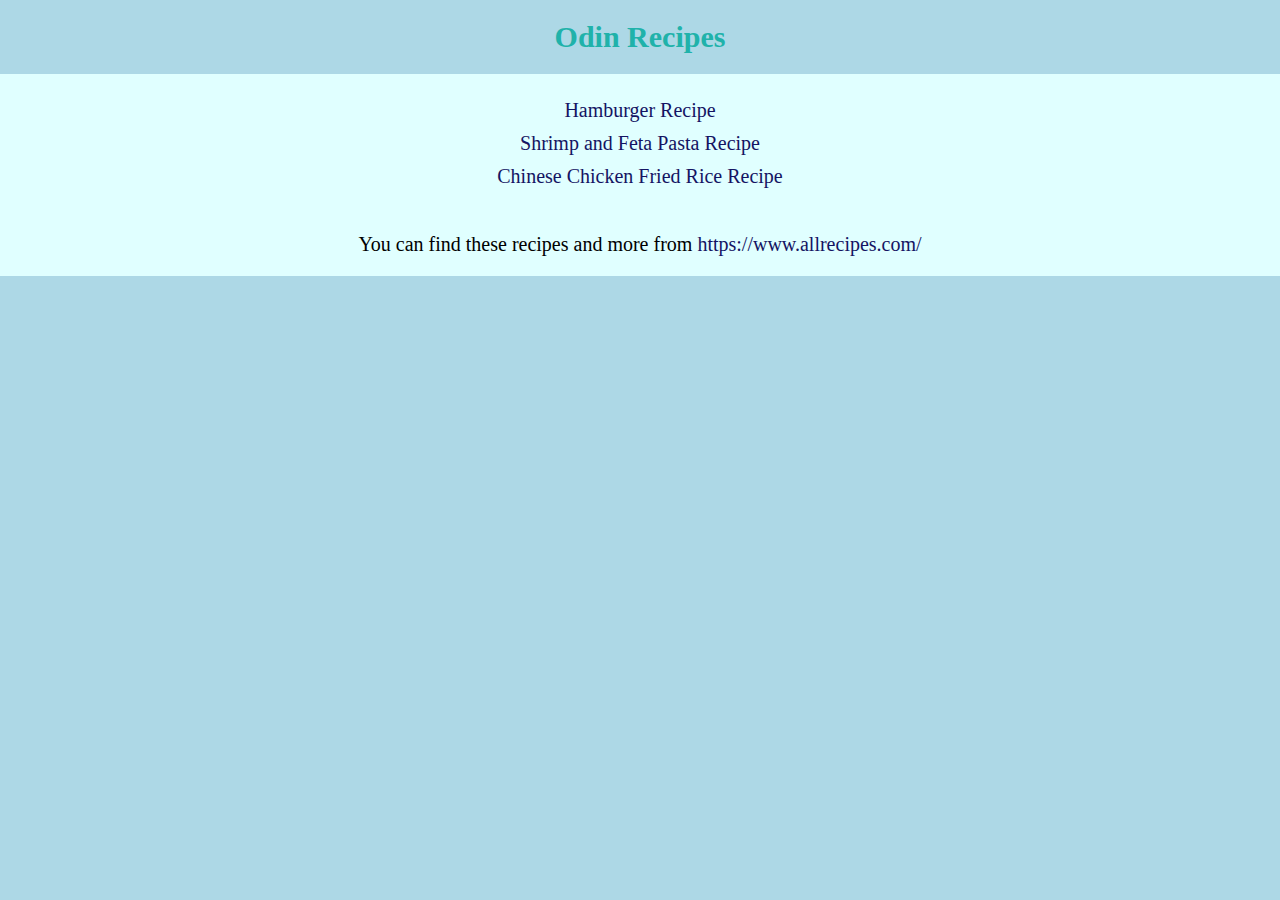
<file: index.html>
<!DOCTYPE html>
<html lang="en">
<head>
    <meta charset="UTF-8">
    <meta name="viewport" content="width=device-width, initial-scale=1.0">
    <title>Odin Recipes</title>
    <link rel="stylesheet" href="styles.css">
</head>
<body>

    <h1>Odin Recipes</h1>

    <ul>
        <li><a href="recipes/hamburger.html" target="_blank" rel="noopener noreferrer">Hamburger Recipe</a></li>
        <li><a href="recipes/shrimpfetapasta.html" target="_blank" rel="noopener noreferrer">Shrimp and Feta Pasta Recipe</a></li>
        <li><a href="recipes/chickenfriedrice.html" target="_blank" rel="noopener noreferrer">Chinese Chicken Fried Rice Recipe</a></li>
    </ul>

    <p>You can find these recipes and more from <a href="https://www.allrecipes.com/" target="blank" rel="noopener noreferrer">https://www.allrecipes.com/</a></p>
</body>
</html>
</file>
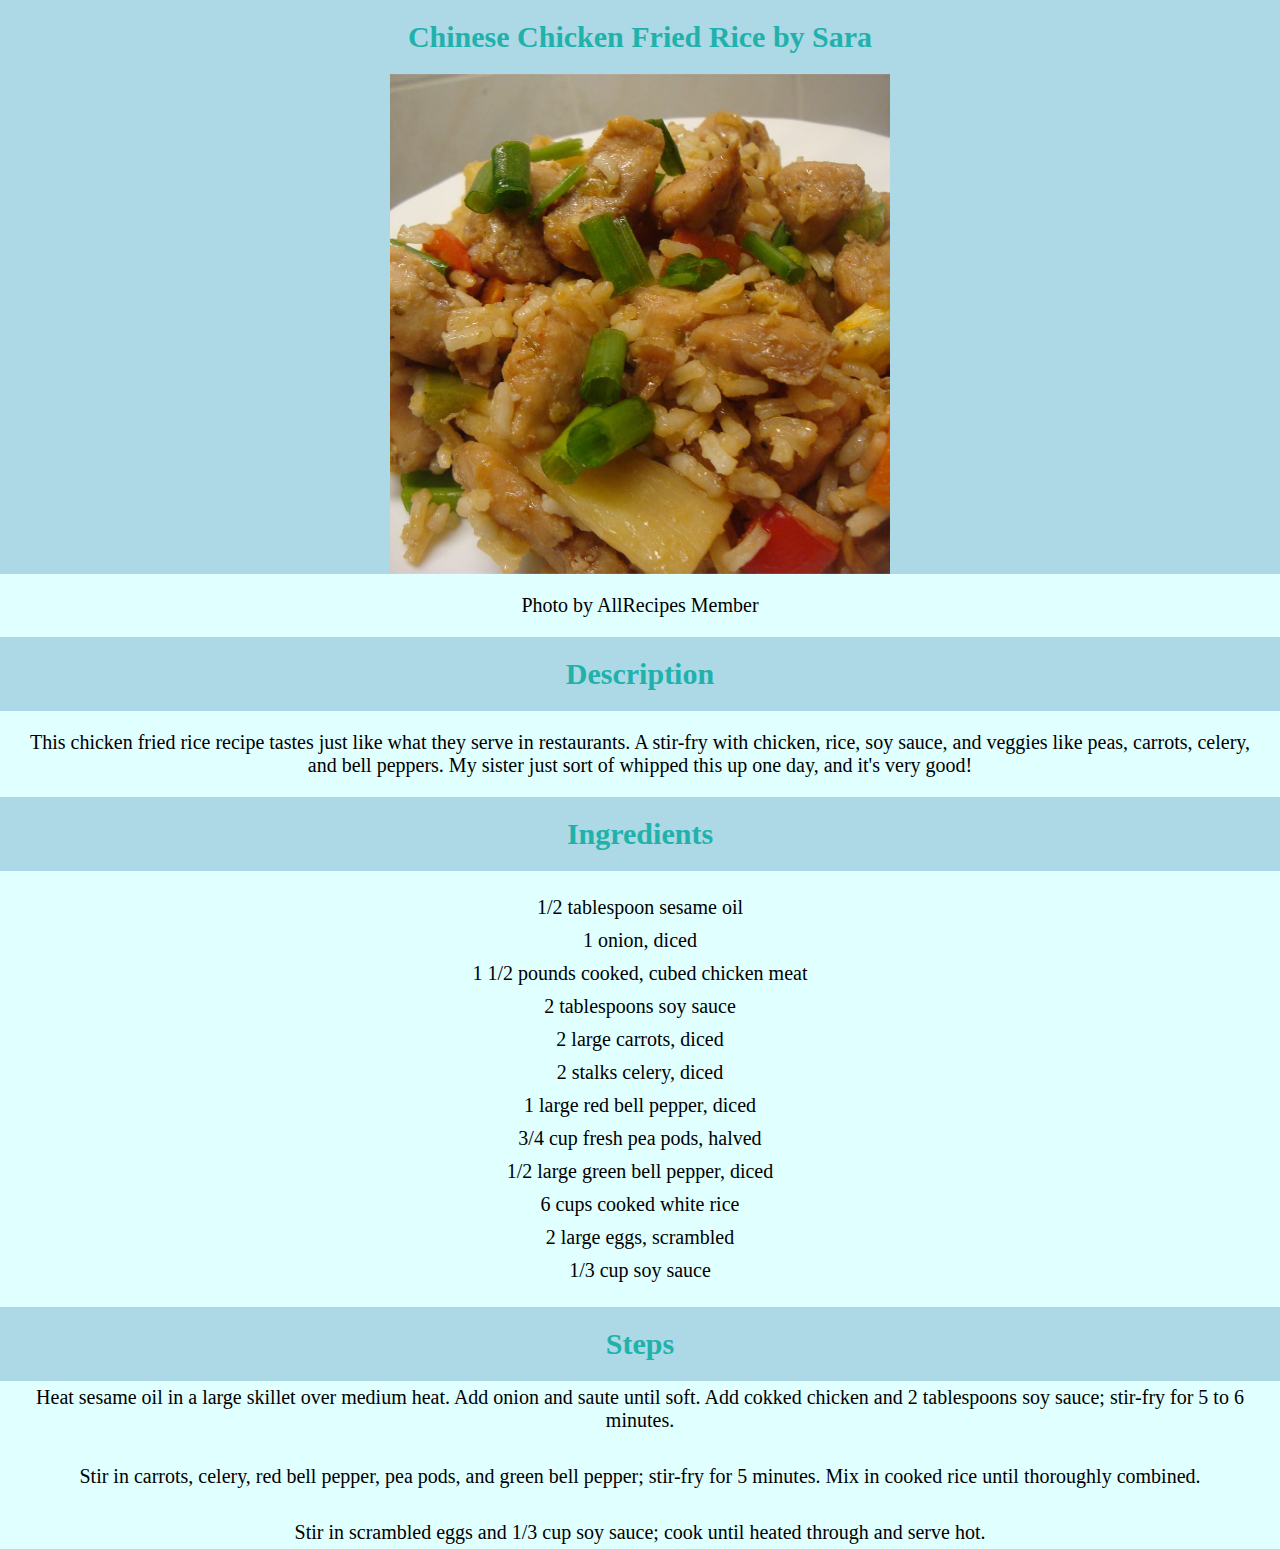
<file: recipes/chickenfriedrice.html>
<!DOCTYPE html>
<html lang="en">
<head>
    <meta charset="UTF-8">
    <meta name="viewport" content="width=device-width, initial-scale=1.0">
    <title>Chinese Chicken Fried Rice</title>
    <link rel="stylesheet" href="../styles.css">
</head>

<body>
    <h1>Chinese Chicken Fried Rice by Sara</h1>

    <img src="../images/chicken_fried_rice.jpg" alt="Photo of chicken fried rice by AllRecipes Member" width="400" height="300">

    <p>Photo by AllRecipes Member</p>

    <h2>Description</h2>

    <p>
        This chicken fried rice recipe tastes just like what they serve in restaurants.
        A stir-fry with chicken, rice, soy sauce, and veggies like peas, carrots, celery, and bell peppers.
        My sister just sort of whipped this up one day, and it's very good!
    </p>

    <h3>Ingredients</h3>

    <ul>
        <li>1/2 tablespoon sesame oil</li>

        <li>1 onion, diced</li>

        <li>1 1/2 pounds cooked, cubed chicken meat</li>

        <li>2 tablespoons soy sauce</li>

        <li>2 large carrots, diced</li>

        <li>2 stalks celery, diced</li>

        <li>1 large red bell pepper, diced</li>

        <li>3/4 cup fresh pea pods, halved</li>

        <li>1/2 large green bell pepper, diced</li>

        <li>6 cups cooked white rice</li>

        <li>2 large eggs, scrambled</li>

        <li>1/3 cup soy sauce</li>
    </ul>

    <h3>Steps</h3>

    <ol>
        <li>Heat sesame oil in a large skillet over medium heat. Add onion and saute until soft. Add cokked chicken and 2 tablespoons soy sauce; stir-fry for 5 to 6 minutes.</li>
        <br>
        <li>Stir in carrots, celery, red bell pepper, pea pods, and green bell pepper; stir-fry for 5 minutes. Mix in cooked rice until thoroughly combined.</li>
        <br>
        <li>Stir in scrambled eggs and 1/3 cup soy sauce; cook until heated through and serve hot.</li>
    </ol>
    
</body>
</html>
</file>
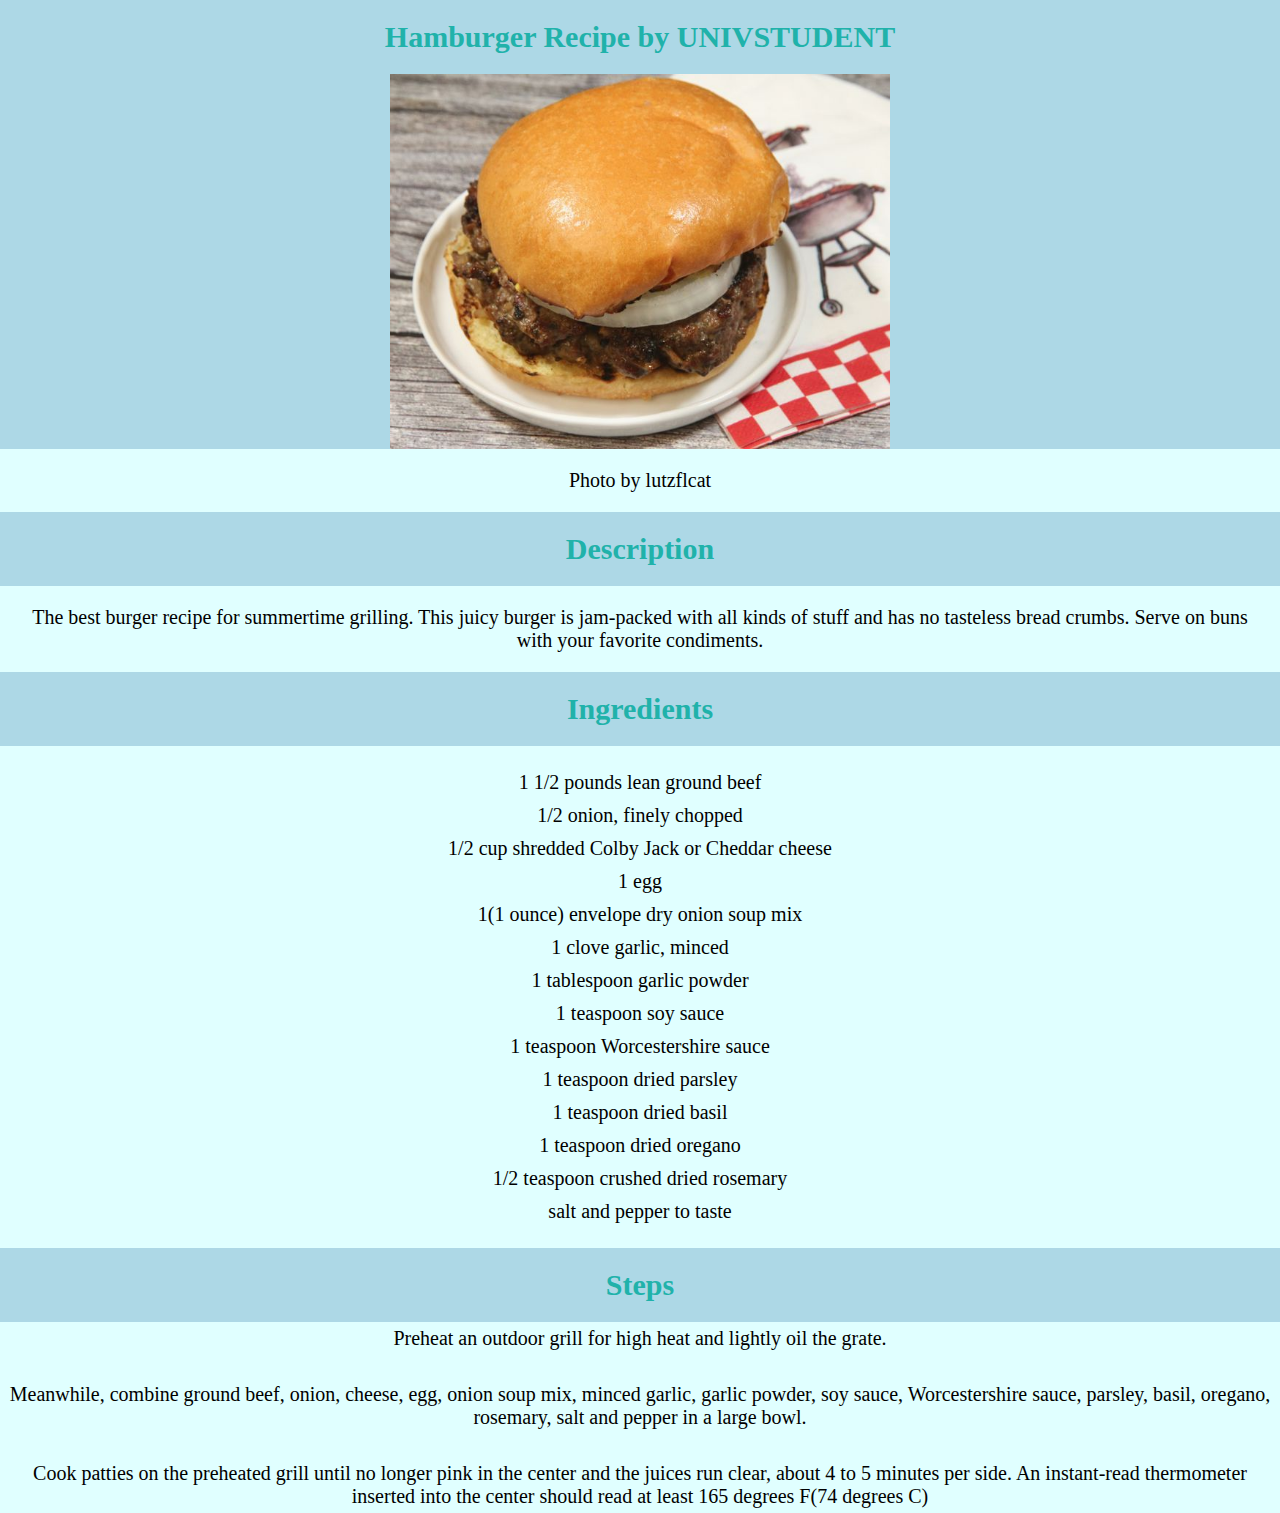
<file: recipes/hamburger.html>
<!DOCTYPE html>
<html lang="en">

<head>
    <meta charset="UTF-8">
    <meta name="viewport" content="width=device-width, initial-scale=1.0">
    <title>Hamburger Recipe</title>
    <link rel="stylesheet" href="../styles.css">
</head>

<body>

    <h1>Hamburger Recipe by UNIVSTUDENT</h1>

    <img src="../images/hamburger.jpg" alt="Photo of a hamburger by lutzflcat" width="400" height="300">

    <p>Photo by lutzflcat</p>

    <h2>Description</h2>

    <p>
        The best burger recipe for summertime grilling.
        This juicy burger is jam-packed with all kinds of stuff and has no tasteless bread crumbs.
        Serve on buns with your favorite condiments.
    </p>

    <h3>Ingredients</h3>

    <ul>
        <li>1 1/2 pounds lean ground beef</li>

        <li>1/2 onion, finely chopped</li>

        <li>1/2 cup shredded Colby Jack or Cheddar cheese</li>

        <li>1 egg</li>

        <li>1(1 ounce) envelope dry onion soup mix</li>

        <li>1 clove garlic, minced</li>

        <li>1 tablespoon garlic powder</li>

        <li>1 teaspoon soy sauce</li>

        <li>1 teaspoon Worcestershire sauce</li>

        <li>1 teaspoon dried parsley</li>

        <li>1 teaspoon dried basil</li>

        <li>1 teaspoon dried oregano</li>

        <li>1/2 teaspoon crushed dried rosemary</li>

        <li>salt and pepper to taste</li>
    </ul>

    <h3>Steps</h3>

    <ol>
        <li>Preheat an outdoor grill for high heat and lightly oil the grate.</li>
        <br>
        <li>
        Meanwhile, combine ground beef, onion, cheese, egg, onion soup mix, minced garlic, garlic powder,
        soy sauce, Worcestershire sauce, parsley, basil, oregano, rosemary, salt and pepper in a large bowl.</li>
        <br>
        <li>
        Cook patties on the preheated grill until no longer pink in the center and the juices run clear,
        about 4 to 5 minutes per side.
        An instant-read thermometer inserted into the center should read at least 165 degrees F(74 degrees C)</li>
    </ol>

</body>

</html>
</file>
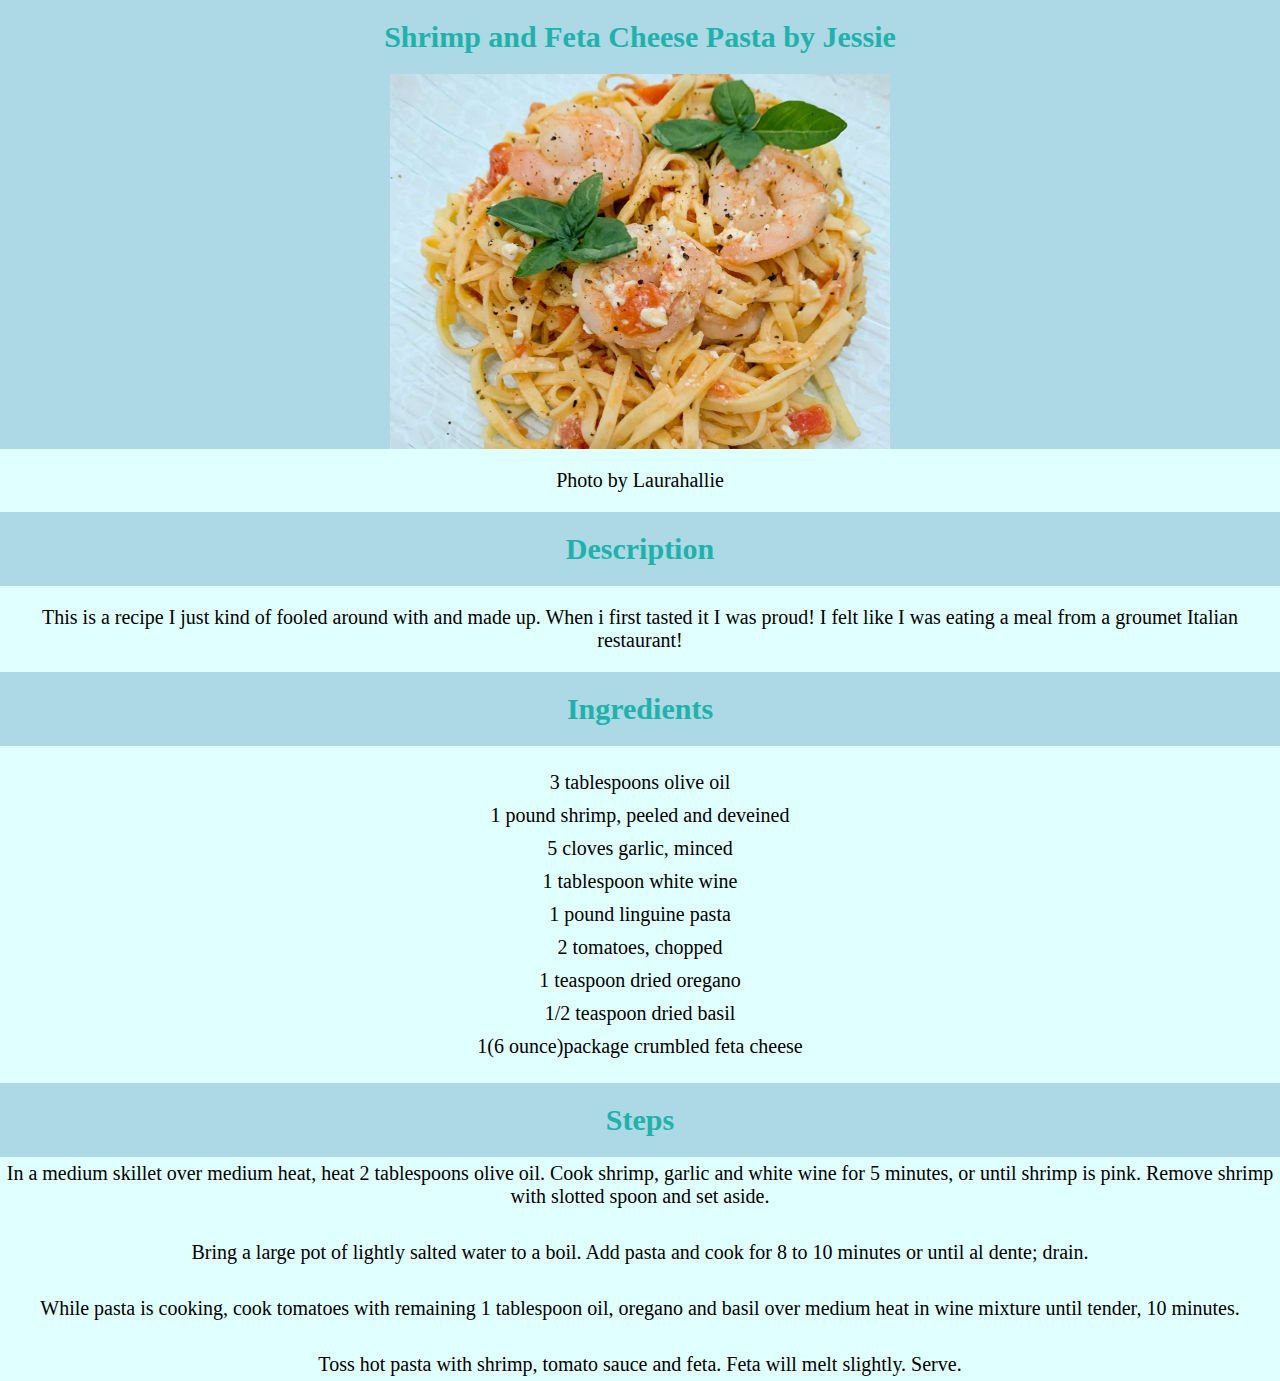
<file: recipes/shrimpfetapasta.html>
<!DOCTYPE html>
<html lang="en">
<head>
    <meta charset="UTF-8">
    <meta name="viewport" content="width=device-width, initial-scale=1.0">
    <title>Shrimp and Feta Cheese Pasta</title>
    <link rel="stylesheet" href="../styles.css">
</head>

<body>
    <h1>Shrimp and Feta Cheese Pasta by Jessie</h1>

    <img src="../images/shrimpandfeta.jpg" alt="Shrimp and Feta Pasta photo by Laurahallie" width="400" height="300">

    <p>Photo by Laurahallie</p>

    <h2>Description</h2>

    <p>This is a recipe I just kind of fooled around with and made up. When i first tasted it I was proud! I felt like I was eating a meal from a groumet Italian restaurant!</p>

    <h3>Ingredients</h3>

    <ul>
        <li>3 tablespoons olive oil</li>

        <li>1 pound shrimp, peeled and deveined</li>

        <li>5 cloves garlic, minced</li>

        <li>1 tablespoon white wine</li>

        <li>1 pound linguine pasta</li>

        <li>2 tomatoes, chopped</li>

        <li>1 teaspoon dried oregano</li>

        <li>1/2 teaspoon dried basil</li>

        <li>1(6 ounce)package crumbled feta cheese</li>
    </ul>

    <h3>Steps</h3>

    <ol>
        <li>In a medium skillet over medium heat, heat 2 tablespoons olive oil. 
        Cook shrimp, garlic and white wine for 5 minutes, or until shrimp is pink. 
        Remove shrimp with slotted spoon and set aside.
        </li>
        <br>
        <li>
            Bring a large pot of lightly salted water to a boil. Add pasta and cook for 8 to 10 minutes or until al dente; drain.
        </li>
        <br>
        <li>
            While pasta is cooking, cook tomatoes with remaining 1 tablespoon oil, oregano and basil over medium heat in wine mixture until tender, 10 minutes.
        </li>
        <br>
        <li>
            Toss hot pasta with shrimp, tomato sauce and feta. Feta will melt slightly. Serve.
        </li>
    </ol>
</body>
</html>
</file>
<file: styles.css>
* {
    margin: 0;
    padding: 0;
}
body {
    background-color: lightblue;
}

h1,
h2,
h3,
ul,
p {
    text-align: center;
    padding: 20px;
}


h1,
h2,
h3 {
    background-color: lightblue;
    color: lightseagreen;
    font-size: 30px;
}

ul {
    list-style: none; 
}

ol,
ul,
p {
    background-color: lightcyan;
    font-size: 20px;
}

ol {
    text-align: center;
}

li {
    padding: 5px;
}

a {
    text-decoration: none;
    color: #141463;
}

img {
    display: block;
    margin-left: auto;
    margin-right: auto;
    width: 500px;
    height: auto;
}
</file>
